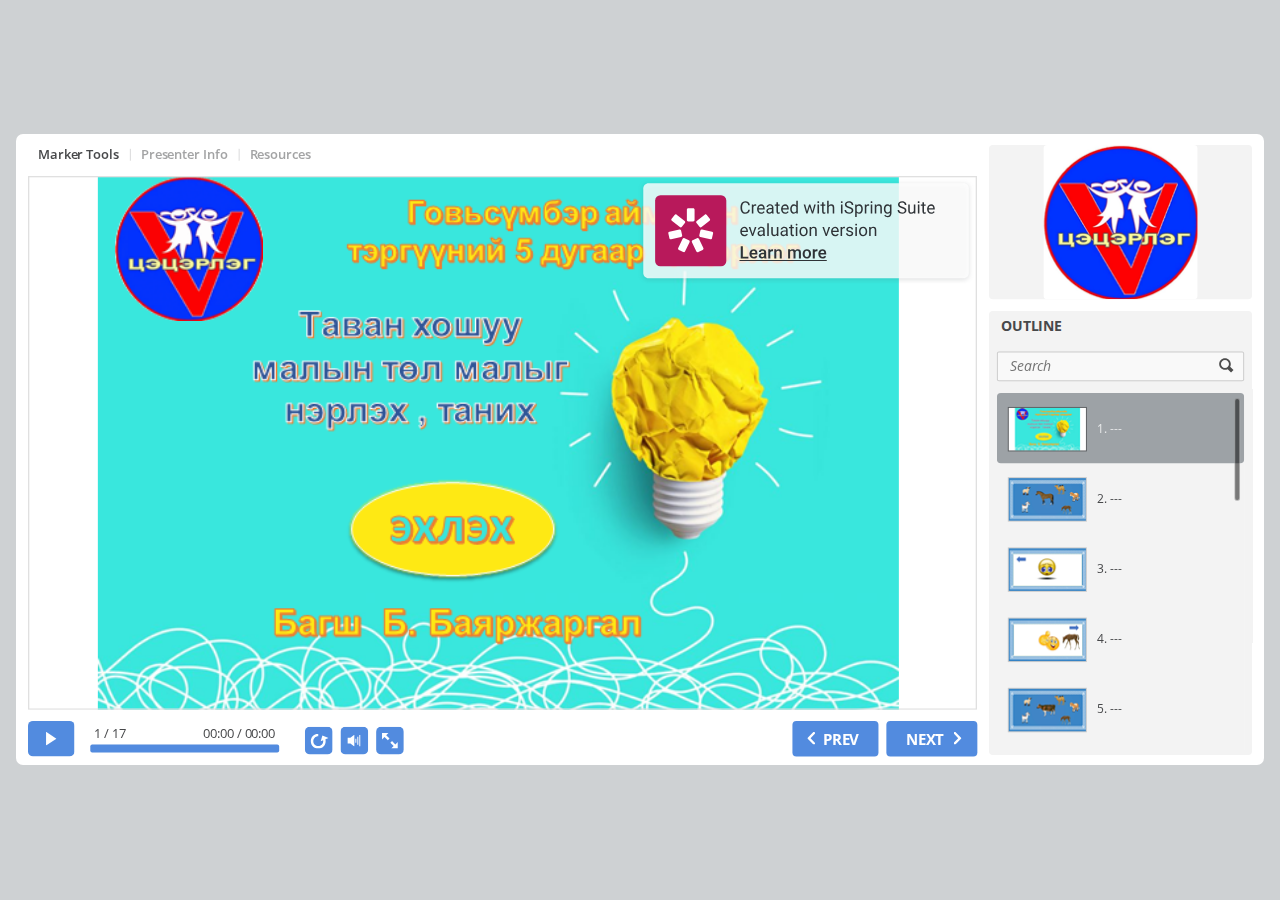
<file: index.html>
<!DOCTYPE html>
<!-- Created with iSpring --><!-- 1022 529 --><!--version 10.0.5.15030 --><!--type html --><!--mainFolder ./ -->
<html style=background-color:#ced1d3;>
<head>
    <meta http-equiv="Content-Type" content="text/html;charset=utf-8"/><meta name="viewport" content="width=device-width,initial-scale=1,minimum-scale=1,maximum-scale=1,user-scalable=no"/><meta name="format-detection" content="telephone=no"/><meta name="apple-mobile-web-app-capable" content="yes"/><meta name="apple-mobile-web-app-status-bar-style" content="black"/><meta http-equiv="X-UA-Compatible" content="IE=edge"/><meta name="msapplication-tap-highlight" content="no"/><title>Байжаа 5 төл мал</title><link rel="apple-touch-icon-precomposed" href="data/apple-touch-icon.png"/><link rel="shortcut icon" type="image/ico" href="data/favicon.ico"/><style>body {background-color:#ced1d3;}#spr0_1fcde95 {display:none;}</style>
    
    
    <style>
		#playerView {
			position:absolute;
			-webkit-tap-highlight-color:rgba(0,0,0,0);
			-webkit-user-select:none;
			-moz-user-select:none;
			-webkit-touch-callout:none;
			-webkit-user-drag:none;
		}
		#playerView * {
			position:absolute;
		}
		#preloader {
			width: 50px;
			height: 50px;
			position: absolute;
			top: 0;
			left: 0;
			bottom: 0;
			right: 0;
			margin: auto;
			border-radius: 10px;
			background-color: rgba(0, 0, 0, 0.5);
		}

		#preloader::after {
			content: '';
			position: absolute;
			background: url([data-uri]);
			background-size: cover;
			top: 0;
			left: 0;
			bottom: 0;
			right: 0;
			animation: preloader_spin 1s infinite linear;
			-webkit-animation: preloader_spin 1s infinite linear;
		}

		@keyframes preloader_spin { 0% {transform: rotate(0deg);} 100% {transform: rotate(360deg);} }
		@-webkit-keyframes preloader_spin { 0% {-webkit-transform: rotate(0deg);} 100% {-webkit-transform: rotate(360deg);}}
    </style>
</head>
<body>
	<div id="preloader"></div>
	<script src="data/browsersupport.js?ABECA103"></script>
	<script src="data/player.js?ABECA103"></script>
    <div id="content"></div>
    <div id="spr0_1fcde95"><audio id="snd0_1fcde95" preload="none"><source src="data/sound1.mp3" type="audio/mpeg"/></audio><audio id="snd1_1fcde95" preload="none"><source src="data/sound2.mp3" type="audio/mpeg"/></audio><audio id="snd2_1fcde95" preload="none"><source src="data/sound3.mp3" type="audio/mpeg"/></audio><audio id="snd3_1fcde95" preload="none"><source src="data/sound4.mp3" type="audio/mpeg"/></audio><audio id="snd4_1fcde95" preload="none"><source src="data/sound5.mp3" type="audio/mpeg"/></audio><audio id="snd5_1fcde95" preload="none"><source src="data/sound6.mp3" type="audio/mpeg"/></audio></div>
    <script>
		(function(startup){
			function start(savedPresentationState)
			{
				var presInfo = "eNrkveuOpkeSHnYrhV4MIAGsYp4P47WArq+7twUUIcFj1Q8uF0STXU3S28MmupvkLBYD2FpIEGAbhuA78D//kqw1BBnS6hpI+YYcz/Pk4f2KTc7JCxieWSyr43tPmZGZkRGREfH89YMvHvz8wV/7nnO7jo8uH14/fnyZHj6sly0+qpfXPbb62MVS8/WvH7z34K3d/N2//u7ffvd/fffv7b//9iJffP/P/+///bv/ePHdfzL6P9otn/4W93z74Oc1uPcefP7g58lle8Ye+fTV67tffPX6Y19y9b04u+2rbx78PDhvN36NVn7x5s3XX7y9+9i7K3eVP/bZRfdf2W2nBz//6wcv8R/c9fzZ22cfvf/y1Wevrr768jN9zOfCj9nfX/OHB5+/ffvVzz96/6P38Y83/Ne333579eLZp3efvHr1l1efvvrlR+//7JH7WY/47/Vj/jf87JH/WTvxv/5nj8LPHj7h7yf+1/P3R/yvu+RPjv/th5v0unb4/dElnwjHp+et+sL6zqPjw5dZ30h8JB7e7uZ/R0PsTzm8vfzgS9fzF7zi0jsXeqwltVZt6D96fwz8x5+8fPblXz4wDt6B2V/iP3+J/xj59vXXd+89ePbg53/OCw+++soeekPSbomBY/zi2cs3d/yZ//r1X/z6Pd395Zuzu9NP3/3V+d3xN7z77fFu/xvu/uqn70Y3980vzhtSeLM48cM3vzy/Of/0zd8cb24/3eY372rGj9999452/PjdL87u7r/h7k/O7q4/ffc3X5/d/Rt6+c3z493J/fTdb8/aXd27uW23P/jl2QzGPH/z4Nf2+1f4/dn8/eX9WfDeg9eYLlgNz3Dni/nWX8/v4lXWiH8M+RofP8rXxZXLh9lfX6ZHwV0+9E/y5WOfqjtd+5Ae+l+rxUOAvXn5xfM7f/XfYWw/vf/rpxzy//Zc5L39/Jef+C3zapN8jdag56v11g/33u7Wr+zp7//n7//Fd/8R//3o9Udffve/fvefv/t33/9P3/8P/+XfmLz+P+z3//6Cwvw/ffe33/0H+/t3Fx+9/v6f4/fv/va//Bu76+/ws0n57/7P7//G7jGRb498/y/tjn/Ju+zd3/0t3/2/2cV/Z///dxf2yf/8/b/6/m++/5uxK3z/P+LX4z5hv/ztxXd/N1/x/b+4eM9uwNPf/YfRVuwyf/v9v7r47l9fXYD4/n+xe/89vs92YKu541jYYNqm4Ty7nq5q6jVlH1rKNdRwd+n9r//iPfCSQ/7nfzGmhQby+XjY6X9pPC1xp0n0Bf9l48dXvPn82Vd3b8ZPv+A7MExvXn395XPsa89A2D8/9i8+fX7X84P39A2f63tzKqI9t2rKX40/f6m/L/Tn21f6wPlEq49j8Y96vuzxUbCNPGRMtHh5CqeHOeYn+fpJeMdEC++caOHHJ1r4HSfa/yeG4fdj6XX0+cnpUTEeXtfL9OQ6X7ZrrOJSYu21p8ePr9/B0vhOlsYfZ2n842FpKv1xehLCpUvFZmmK7tLUzHKZHz8urT3xqbeH72BpeidL04+zNP2+LI1XOcZu//O9dR+xLu0m99OsfPdD2gn++sHX/NS7b/tKu857Dz7Z97/h/dYi/2sy9wH2P6oo9vef8uIvplDxD7iZzfEiG/78wZuvXmeImLvy4u7BX7x3GPN3N8z9v9CA304I+i0E/UEIviYb2FCbg99gcjbNTO97cD30ycAgQTn28d9rDj4p/WFxT8JlfOJPNgef+Mvrx4/6ZWv90bV7HB+m/q45mN85B/OPz8H8x7OsW2vXj05P0uWj9DBdpsexXfZ+8pePXXP50elR6628g6XlnSwtP87S8sfD0livfQ3G0tPj5C5TrMlmaXt0efLp+tGTllNM9R0sre9kaf1xltbfl6W+XLVajSXNtepzC7+NpHz3Qz8QSO+47Q+VlOGnJeXd82d/z5Iy/G6SMmxJGX53SQkGpv4Hi8pSrq9j8+WytP7kMoVQLx+emrvsT3q67u2xf+zbOyZhe+ckbD8+Cdsfz7p+dJ3Sw5yjScn2+DL5h+3yobPd53Eo7Ul5VFzr7xKV/Z0s7T/O0v7Hw9Li/MNTfhwvbaqadp5Tv+xm8FyWnqp/Ygw/hXfNUu/ebWS7n7Cy3e8tLa+6K1ymzRZq87+dtHznQz+Ulj+87Q+VlvEnpeWLWsLfs7SMv5u0jFtaxt9DWhoD/3C9sscefXHh8iEt8OT75UMzES8fXj+5fpQfh+sfcfX8iK/np5w9/o9ncZ/66VF6nPxlf/TYuNptcT/07vHldXuS4rXrT/zjd/k1/LsdG/4nPBv+j8i1kWt+8sg/apf14aNraJePLq8dNvaTf2zzuDx8mOO7uPpu34b/CeeG/729G+WqukapFr3LqfTfRmS++6EfSKZ33PaHisz00yLTRNLfs8hMv5vITFtkpt9dZBoD0x8sMau7jk8em8TM+brbxv3QhOXD63YZbIGX8jC0h8m9axa+2x3kf8If5NMfz9r27UnOD8PpMsZH/jI1W+D9iTG59+vHj677w8dPrt8pMd/t4PA/4eHwf0QujvikuPLw0emyNjiD2/X15bW3f5Xq/OnJ9Sm305N3cfXdPg7/E04O/3t7OdJVT6H33mKvLZjh/NtIzHc/9APB9I7b/lCJmX9KYj532be/Z4mZfzeJmbfEzL+7xDQGtj/cIm/50aNTOcXLnny+TE/Co8tWXL2Mjx/GfqqlPs6nd03Dd/uF/E84hnz9//Hi/gvOmb8mP/70zTefXfzqly+/fPNff7TDQxAU8m28evX6s4/eD9YW49g3n3304OLbL56//dxuDLkY9fndF599/tbI5oz65ou7b69f/cpId+Eu7I4L/vzii5cv7bcvX31599GDf/TRl3/62cWnL7/46vKrZ3zT169f/oM/efHJ3bP2POWP87P66ccpPcsft7vn/uNnz1+8eFGfl3b37JN/OJ+2F769ez0fff7pp580X/rH7oXLH6dP0qcff9Lai49dcmaOdJfv2rPxKL548dwe/CBdtFO6yFe1u1bWX/v1Ij0NqZ5C6lc2d+2XkP26jn+32xpO+EdNuMNfzFurXU/V/jxtp/lAxTvnjfavcNs+3Bz59vMv3t4N8vLVV88+/eLtX4F5V81+/Oh9tPj13advL8BRH+23v5r/mKOQ03EQSL3G3Wl/5E+um+/5er2RPOAXX3/98s5uuPvm7stXz5/bDRyVH/xKfsV25c34uIjhqofan4Ju6WnyV8Z6z7/Z1VMKV6nGddtFwt/oQScTm5vG/TnfhnTlakin+XuIV8nm/MV8T4gX49X2z/W18fHRplOsVzkU3HFh/3S1rtdMUl+5HV/FAy4FthJLE7elHvxq9b3OfvhBjFcm8rve12+MjK5kkimlm5iv7LUXEeOMy0a2XkD7GuPJ6G675IU9Vpq9xEhn88VIV0oEnXwp+Fqx5tyEfhVNXlyEanK0wXlz1VIKoFOo7cLoEHwmbX3kbYW39+bjjf2t1fM253O/CdaaEO0zNq1ySKAR30S62UTPV97ZyBhvYvXxAnStCXTvmP1XpfjKAbQ5fGM/m1AiJ2wN9JP9HkojC0sMGfe17hPoXPDVM86Rk6l2mwgR77vFnxRNnhtrPBZLGjwhhwPobK0mb1rk9RpivlGrL1K5Sjl6W63WpxxB5w7WxKtejCdGh+YC6BaarUDrjZl+t/gbgvHGhgCttunmeiq3+FtOAX1IHjPPLMOIp4MZSRfJXXWPgZlvc1e1OfIkuWg86lcuuwyeuIBONLtf0yondMLkRNDiYGeMbqn4W/xtrt6c8+ZDrLncIZWM18mmlZHok1Feky56rA/[base64]/RybyVms6mhCxOjSbbjQiew4PnxdwlRt/cZ40jD/rau+5VPGpEh8LOdCFrkYNR5kIQbEZMtYzbcar3hjv/dStaq1pkNOp1xt/[base64]/1rUvaCqEuaOCzPbauaPe4907dKaDMkMFpVmDq/fc623OnxrXeMMGZm/sF0ZH47aRZpzEi2ar1Tp4EWyKxphPRvvmMuhWrL0tYCZHsM/bZGm2O5rgGeSpmXisOc2r1cQRN0ubUtGGpGL5de6l3TSTk9G2tLW3lt4uqm3RkMHWVh9sfSzaNh6bo7fB9t5gTFy/m3Qtgc916jPOmF/5neDteW8iJ5sBbnQOJiuMNuPB43o3s+PCNwh3tjOT8pB61gmbz+3CU4GwLtvEjymDLiYO0edUTc8d9MlYkjAl1nXbFm3eejQqkzQRkvB6u81jAFIwdYeNCeB/rbbMjDT5li7WeNlXQ8tP7fGSCsYh2/LEbb2bNG1RotnohI+YRpatZ0aa4sY2FWf7hX20dluERnvXSdssa7sPotFnm5Z5XwcPSHaoVMagkpy+1qs/VWj2mBUOCmQhQ5toajmLtgHLsdxiAFPjgOt3bLImQCtkhDXLBrwkmxj4jjPe2IQIyWsoqNrZ7IzWPTTT9k1MKB9te1zTTzS6bZM67uumYRSbiJhwlVzomFdQ3iBpMFKtcP7ZCCUwNdv8RXNaMMNEvJ9L5+kYmg8/aNbMiudM1JjifGpgS2N3TfTYaHTsPiSTDaWRDtvuoE+tQZHN+zomWm6gbZchnaPtGsY1H2zW16fNVqPpOLfGX2/qwdMGWdZvcKNvnCs9ZOsPppwJD6wD0wsu7EO2xHnd5j3bZe1rk0a7YwO79vWcq65jxq9+Gm370+3o74cfdNvHmj0wln03Nuc4yYtuErcXLvtmih1oLkej7W8/dRtFKvIZCoNdt+ZihQTIUhu1RUNzKPE2cO7n0/[base64]/GNdc/VVOcuA27YUHDdFlO8+HpTXNcEOptenG6T9710zrdW0qLRu1Sq14KKHDqfMhdYMjaCey1gftrfyJmArYy8z+Sl8YLLrZsi8rTTIxeX0AI9diFOsyT9CNPMdh3QprON1ZsaJ4bvakxMDZ0xYdJ2Y8878+EHNnA2I9HbE//pvHZb+wZoSqAC2yWJdlpJppTwfkoOhPXwuk1mSJ7BR4jtltYyNelb/dqdjUw+UZj2aLK/m/SoJE19srsrTBhNmWrvNDpGT03BrLR+pF3X/aJt6kDGG21TZliFZlR06NokbYgKGlMo+mFqgk3YyDAFjOuYCuwKrHvRT9HV3BJGxQwxdT036gCt8X7wP4A2Fd6TDlpxEdIA7+uaI64OVhUt0A43Cmgf/aRP1h6T9fu60bHA3QKOg1sdLhS+zwx9j/6YuBgrvJO7pp5yzpnuc6Bti4rFPzX2pOrDafzFfab4JbDNTHVOpwiF0GiqSB7mUcdnXG1Z6oEtUAyiE50qZGfDVKcUMxEb0A0zl4JEOLls82tLNfQ6uLVDiEs9HK5bs7xe56ClONgOvN+YXE6g8+Bihz5hdE0aBUxy0hpVa1W/[base64]/MqxBF5Fg3kUQaphukZWbbM90fw5bhdadNsVHB3zRYc2CZKR7lyFLedztYPVlqY+AhruNqnrdFuYyhC5DObzXIFPArbanUgryD/7IsLQj0MH6oBS36nha0fh9aEGj0fmxPIOGkm1oQvhpcWmoQaNp/Qw1iK2NcahDo7OJSg9BH57cOCdq2hy0xPMyfw+UoMS81CGSJWw3yPmFXXHoQaLiWph606Ht6EFpdybQOhWPpQaA75M3Qg9D6qCGlHsQhWVoQ2u5bWFoOx6+UpQWhL9Sn13WTbjEsLQh0C0sJYl/dVoJARy14KEEg4fubShD6FnpYShCuV1+XEsS3b+P5fHJpsg3GUwniwLS49Ap0tUyrIgaxQkYKlSAOtEQzNhRwjrr/0ILIWUjLoQWhdcHVpQWxs3VPMyOdti1qQWh8DXlpQZwWsS4tCLRL7dDas96ge7Z4qQBnh2k7SEwu7CtGarM1+xBPy/W4eYHAHdKmW2Dgqvq+ZmWDE+swaaEKHWdtX9tcxbQN9AFw2kbnbz28N0899vpcuCVheVQbU/zlBAkloh3wOHDFRyxNfKaXPaLwMLQtLkYj51Xrg9fG5zhZRx+LTnMmC6A613oxGQTLufqLA/vs6u1gI9haoFpz00rBnxYNL4QbX+2UQi5CbbJGwXTEZypnjW0nUYYEtmXQrW0L29OtsQxwMGBsYuNyh8tHm5zpDYuxWq/06NQgxlXO1ajZhddIWXM+6yuay6BPakU9XB+t9DhJKLsXHj7n0+qkLW8cDSwm2Jyt7kCLSca1aKuiT83gxsd4pdmj/SDC+kk3uAsbP+YDjoUi7nSYCVoWqdv8gEOl8RYb59KK/QSvcdxvo7LveWvQQVMwBdVo7Pjh8FUTZbndnLcNbcU0UiOM663sfYtXbik8IvZgKAvR1JzTJo3Txi48CAlkFkA2TQU0VHZw2ewM3h7pEJOTKBbuQNPhBRoe1ukQw3c5g9f1inPJw/[base64]/SyXG7gHPLQ666t4cEjaXtDcPnBrlw+ZhdNP9ZnpV0rR4TJ+S/ZIq+n87NrOTaEo3TG8cCciwzJ1DaxO4SRbm0nm3H87GwMY0mYeSfDhLSm1LxgRd5yAZcQgk+5Him6ee3KZxjszbcW6JjzsoocaaYW5WGGiLVfAvaefDGVZvc0vU9dvBSuNths7dKY6yKW/tMB66JHlk11o7CKRNa83jWUysKRJyot25REbGYVHfIgXnLjlukcMD1+2jB9382eXe4uFxnJsfBJ7RIRy+Dpl8bN2iR+sXrVU/[base64]/xtI/5NP7itla92tAz35riaFPR4Y6pIrYq0WaNIF2N7FPapzOrz+P0BjxJvezrRuMoF8/DLwoOIhgFvYhQU42OmedjgVoZBrixPaWETY+VezrQmcdCeF5GHwUyXj+0sw7DBvNHrrmYeDvO1yijMgwcND90ue6cj+yuk1/fQUsnO8rw62OvLYHdxXz0MEUKzLIo9c1kHegmS9nBZY9RQJAMjEhTxjRoilepNY5Bq3TU2KCVI12yT6dFmw7soMTifa0uzwy/LxdVysmz/V27ayfbC4yetvY7664vezckN/ZuCGZFbaUOMwq8lYJdCzaLPByABZEglasjOXlcyEye31NhN3s+cHE1nQRE7CZGcmxwbs3ls+ho2uZTvh4Khv7yvrnmndxEMYwpgYAUKK+mBGiM5wEDRWKHH3Mr/rPT0zAoiH5Nh+talngeDkeOuZxhERo7WCo7IVVsyVhBWecdHmetk07Y4v3pQJuIilphXQeNnNF4PU62EE9VKt+v45ZYNEJ0qiLKx6szB4FoErI6xhgtK2rSCNCo2EegOmRZ/h1SBMZ13Y6FAu9xl20HN0exlRm2p6jwrHjNkILD/+3mKoj72EfwvmSY6FM/ug06nDVpk2wKxL3fFpya5hv+lXpjf7B8CkLadFoOTRifiwd9pmAqlK3voLFHDxA7I3UJW706K885hBF5EbcjfvLKtJ8Aqb95mWMKt9vownv79gAMMuD0PfErQac2HhFWaFXr1GQQysNWwi9PExCytWCzDlsRKlXe4akoFbjlyuF6kXcGmjLnxOCyxwYg/ykcULit6UQ6Y1Oer5kuI3xGhypj5Ecz1nV477RutIE0bsaYOTC32UsuO5ejeh27zlT6xTmHMC1hBIZ1Dg06uH0ODXo4aXjQ7Gu6GsfyPIgGzZFf1yMCP9dBNGhotPsg2lf4/8OeY5UxgDf8G9I6iQY9Tld4Eo0vnenMaEkJe46hpf1w2TpS0jqIXh29fxDtEQoC1QRNMwlZ+qFpvCR1s8KLnbbCtmkpdHg2HixQo4vUT+mDFdL4YMFWnJm1rWTUelRKTqARVXO8Dqfrfh6+gHp4P0MADt+vOAA8tG/Ro/2Llko3n58q33z/VAnn96fKONs3VcrZ/qlyzv6t66P/6/nBn/X+wb/1/cXf0b4z/tuAIKgmTQXjhqQCD3CMdPII7JATmhZgw26wz9p9w3HRwSJr6SpsiWXXMe/btshAR39mkyEsJx9sMtJh2mQIg4pt22SIDPFp22SIHJEGA5sMcSWpb1GCiKDat6hBWEo/2GzNk5vTJmMwTtk2WfM61po2WYNxlbZN1rCVxqNNhriZcJj65C64jPO0sEXqpOGbpc/DhlXGX6POa4p4yTrytG3IyFpkFUNNRzSJPzLZRFWMexC60641rzMeI+9tpuP4Lc1t6AY0nQSz0T3A/L6l89SYJhKbIKM6QMMmsUYwsstzwgUoTzZfO1hrV6GWQw/vOn4IOO6EBYIIHWxhok/oC8Mx1nV7beT1LMusUkFHyHkrYgXDJUxBV9gUtmZ+vjWaZihMEkBn02BvdD938GaSk88zQAif4bqxhQKqIl4TrYuhTfoEmkfj8zoCXyDkYJPA9YUAmsKvm3obyHm0GiGNGCFymkIREe1t09BPUwOHoxn+fK7ohN+Wgrjm4vbiYIBXaN8a/nmxag5Do4G5NedOYYjRaU4tbGtNDOLMM4UJB7znExMzteqwYypYk0a8I+PSqvaLjKDVTgb6oaLTTY3WDXVSa2qcgk11E6FNfgeKcYLkgxsbk1XPM+p4sQx+ak+/nI2fnqvDtIEA4HtSOixtKPf5sPQRani83nQEOh3V6IeClOiobpLry1E92TAd1eds+vCDgPN7mUIy3XuX7JimO+IDQtmmO4I85C6S6c7wg7RNd6O540/TfdMy3Qc9TXdEK8jQlOmOIA9Xt+mOM+/up+neuTzXrojGx7oCJ08B0Sw+Ha579GKZ7gHBBzVN0x1k1qZC0x10z32a7sFBJenLdAedXV6mO2jEFU/bfdLTeMfrEIM4/i7jHXTgFJHxjla2lpbxzlaHtox39iosY333ehrviMmobRvviDSRz1jGO8N2tu0OlsrlINsdI1z6tt0HvWz3Tct2ZxhCXbY73i6HoGx3RDnItyPbnXEHy3RH47P2Kpru6FzUOZ3TARvV5WW6g1k0pYfpDrr5vEx3MN3LEHOKtosSdcN056DlvEx3DlLxy3Q/[base64]/mJNNzB2cAlv69muSQKTkcS6axjimQ8OIFmKwqcWY3XnYKNbc8Pg2bXnduHdIHBJAkZf6aht9OgOWSO4aoF+TGHIag6Cl1DZEO+HS3sE1WXceJKHuS4T1znd71DHDrUR9xiVtrNPXYZ/zx8/bSugkecQD88zku0rnANxt+0Tg40rRfSbVtXfFff1hXo7Ld1BZruyrkPGA1tbe0TjDHJh+sRMX6H5yNjD/b7JUT29zGfju1b9Gj/omm9rOeHdbPeP6yf9f1hHa32DetptX9YV6t/h+vZp8Pzgz/r/YN/6/uLv6N9Z/zHgBQcq//glDFgq8xpnZiN+9Yp43xunjIG4xiyCOYpI+ihFfGYMfAQqK1jRtBJJ4U8fcTGHVZwGMhW4r7arpw8JSM6vsmI28eMeAKxDvOYEXSpe70igKIttxla38q+WBCJsk4ZQY/4OZ4yBg//jl+njKCrIpp5ynigz04Zg2dq34GnvG+dMg4e2iDAympLfw7YQvOWJtSw4goOC4yw7Cs6LGA/Hx5FRIeBjjGu6LBF34sOW7+P6DDQFBcK2wE5jh4ZHQa6t7iiw9AMBh2O6DDQIwiB0WHoRWg7SD4w0GHZfOizdCLZhCFIB9vXI/KZZ3RYoHrfVnQY6O7jig4LTAza0WGLvhcdFqTcnPg37OgwMjns6LBALaet6LCgYN0VHxZo/e/4L3Qnj+gWOPNA93K4jHXvV3hYYPRNX/FhoHkwPOLD0D0fV3wYyJh3kHxg4OmODyN39DnGh+F1ZZtn5/NL823wnjFR6MxwsTHiKig0a8WHBf1jxYdxqDU1eN6AEF/5ChgfRt5K02N8GIey7dQe0jmsiYaJ2Xd8GHmjMETGh3FmKDyb8WFofQv10Nqz3nz4AbOwGnMksZwqVLE6SSQOORzJpKjlVLEaC2kuJ/jHGpKCg5YT/GFdiZ5cTot2Wk7JaTnN35G8iOUEn6JXciN6WSmfMnIfuZyQeBa7EuWxnIwuCJuOVcsJzUTsD2JWsJyQeBbNPkKMCpYT8p2grCNGhQk51oyuRHwl7Hgku9Z9PcAKJo31hKyvmng71xOS94qaw/XUsG7Q3K71NGnrLdcT0mSxnpCnh6Qz/IWWnbzWE9K3YP0yWKWyO0jrA1OxnCpiuGw7QNECLCdkA/rGQeB6od8qhEmjNwHZr/MyDgwaL3M5NVQlKHwbVhP6il03Ba0mZCL28XWbtug7VEgjuZqQIIftxGiupoaIc5P3KWo14e3IYBkT6Hx6cbpNznM1Ge19WzS6DjnKigi2mGamIziNxVSZHdCYFBs5D1pFiYOuxQQa5obRXEwNjY5BecONfQ0wBsY0Y1pb0zTDYqL/[base64]/[base64]/dO3SeWT6B24gxqGFg8y3S3a29umCcQ/pLptmLygow7b1LcG6TuzDtQUO2DLHg6VfqU2gg36hsocGspswGdsXCeya5MNQNvhnkkqkACU17ZhJR1MGwZxJe5y5Jy36KRk9nxm3yMuxFcpCYiY0mdI0xPdDwdKVJsj/c7dblTN88eQq3H/of5058+CbkNCcX72j15h6nEBKO8BmwRlH6NmJTMpP2fklm0HCfTcmMqH2qUUM0M6GihsVH+BR82lyGQnDgcmd2xRTNyFRBVNMUzaCjj0s0g3aqeUTRfKApmhc9RDOfL22JZmbC+CWZmX6jWe6UkeAYyjUlM/qCWh1TMrPveQlmkUsue9rcdcllPN1VBUPphsjegMQachk0BeuQu/g6ayENuUzW1XZ23YeyBPNM15iCmWk8uS/[base64]/olmA80BfOih2AGTeVnCGbQZctlzqmWl1zmitg9O/ZbiSQdI5XlU1oSh8cv/hYThlHYuu92tOE0n0MbGLkOn5LnZqXIdfiUogqg4YAJLqWkkWLk+sjsQDOYrQYDLA1SeSDpcLUxngUPM3IdbauS23ApJT3RVVpHketwKW3lkjk54OCQYMRLKPsqjg0kwRi5Dp9SY2sUuQ6fkiwaRa7DNyR7SZHrm6ZPafMsYbIdeMr7bgevJ09tEHh4jtY/ZcZM2I/oivbG4TtiJSxEi2xa0SSgIavSiDbBq1SXTdEoPBJjZSxFqzBpp5HmyRSjesqkT56ugXx2HZXWjs/THpnvZ4BB3t+HW8Yf2rdptX/TiiaZz+cRbTLfn0c0yvx+HtEqs315RLPM9ucR7TL7N6/P/s/nJ3/m+yf/5vc3f9W+c/5j2LDNcmeCEXWaNLaawA4HCV0cuCPWDc6Qws2kNJuFPOBoo/webo9Xo4pfhVLjVdaNMhmlsTwcR0lOBQ4Hws23iGX+cd4imEnXh8s4BOHLaD+DbpnKtDEHzFWoBNoWMMcRpRCoDCdmMQ4afc2dPgWd6M/fEV/[base64]/[base64]/bAqOr1LeAT5lJC74XCjWRfe39x7Ib7QNbJjNSe6X9dqTpg/[base64]/IBg0alreEDZu+DXz5gdA+hOtMHjOvjVEAZ9/[base64]/N+WMUThSUR/[base64]/H/E5ydaIc8cwyTQwY1PpCHhBdRgjhNjnSpYsXbGFMmPPDCR7ypjH9SniqJMjCEYNSjPvgBF/NgPoRhhiQbWGmgNIDxwGW7XRBQ5zC3iJnp+cWyuTJwxYLHg1XF4xWzn8VnHdDasF/jCHwvV8cpKCtxnpxTypCTBbWiocEL/CxHyS4LsnnUJBaVLfNvmnZ9KBVbVs2P94FNWj6BErmd5fPoGROleVTKCwZuH0OJTO26Hi9qzDueB6lxQ6vL0zJ3J8vrAW2m7fo0fxFy6Sfz0+Tf7x+egTm16fHYLZuehRm66fHYfbucN3pc+P5wZ31/sG99fnF3dG8M+5jOCpNr72yRS+PQ6lTjsjjUBpX2vQ4lMbIluVxKBBffXscSseF7XEokE9xuxwqJM5hU67Q43Ycg21AjGPf15GG07bTobIq4HY6IJ1Mxo6cDhWRP3E7HQb9A6fD/H06HSriiNN2OjDhrWynA9LYdLIlr0MN9NIvrwPaqaNpeR0qwp3T9joYHXdQAbu9nQ7Mk+xbeqEsbNpOB2QGDtcmnQ5ICpXyKqfDHNLpdDgM8ZnTARmFMWynw6Sn06EsgSSnA5IK5aCV06F0eVqm06Gqyt4SMKNTU/6gy/[base64]/[base64]/[base64]/GCu3ISd887qzXwiHp8J4i+AQ2AkYs2naGYBV0jmq0qVYI2GoAzUClvpKONI5gT4tu2o/wfLYVihXMALGgSL+M2LiUEdzS4YqCmwHxWRHn5FzXKLaIUBzE+A4aET/FrAQMSTRL5zRoDkEno3LzVcveJn1n2juHwDZDMsqjEeB5q4wGa3AyUix0fo5l/QeNyCAfdL+uE4tAY2bfBV3gq8BSNv0LvI2tcowLKmL1KDyHjPH0edOF+YkoT15jYPwW/[base64]/WjJI8xY5ju2lCsJcpn6xmHqCqjN85JVD9HOZrVblyxM5lxq1otSHxLvMkvWhkMP1VhPZAds/5IxJSN3G+BSCQ0cb1pE0t4nWEQ+D+ErBZIJo7qDFtc+biHqcQ9hXohsTwII+buZhB6wPOcwRyhaCtySk0C3bRoFUC+nBVpjRmLb3VzMwk4o1JksoxawwGusVOqvgqZLP3G/7VjOSWCBogOXPHZMTYYY6yIX3tsGw4DJB9nSEBpOm1RD+T14yPpjee9Rt8SKy5Mtp1Q7rxe3KiIuirc5rLiYrKycfPlXn7aA7svWNzOw+T0D0qlqCLYKmgWDKgiOhykGQ5w7cuWqIhqfYz5C2Y21lsGZud1lUelaIlWeIsQ12lVFAysQ51mCT7A4SYfTkzvI/[base64]/m1p5xmGuIAEgvqQfvXQfqgy4z/QHCnsM4U/5F5rDX0Pp6TVyn/PPVi8SBOuYrbcK6eBDo34j8Kz1Gp/juFdCDKc08hqHLhMMU666Dv68hI37IsOuZ4L1kXWeRn6f84+A2j9a3qqBibemY2becxO/Q3VA2M8HBOGjKH9TzhTh5bCL+GvIyxZfBrhTtGp0uaBXap3kWGCMDwpupYmnoCMQplkDMLPt6pKYJCZNvQI8EVH8u+Wli8m3XKBpOR2sM6ZozdQJHQsesymGGMIZIyGQezx7i2cjvGGoNfWPVgdX/SUDBxIIz4G22htkMocgXlt3IfAXRoZ9XuT3YjCqNtA2h2a1pALDkc8uE6TB09zs/x7JevV7AULSN+XqWvsdoyN3yWNpn0mruDLoRbu9DzWZZr0/2w06Ay5qD3IyB0qJhsLsLgpxmxJuOwidS9frhe6d/h81HjhGpmVEkHOwF5SFzAqJgXsheRe9jkz9mvUsheH6QKAZ+r3i8VAj7X2reSAB9riVuFYNRHPVxXxfqlRADGLuajEsFAkh63XEBgR8k3vFWyeywsYs0dFl4iGMdal3T/HtZtzKw6s68X7alTiYhKeV1KxFnPVYwYdRfngsDRYNsLAj4wY/R0faBwcmlpuT5YSFnzkq4PFlKuZbk+Fn3P9bF+H64P0DjSnq4PFmwufbk+WOBZcpmuD9BNvg64PtjMVpfrAzR8YtP34WNfmpWY1LW8JhOT0h7X9VHKeA0CHJXajzVI8MfO+VBUHRlIS9P9seh7/g+0K+KcFn/r9n94RpCX5f8A3SRn6P9g++Nyf7Cocep7deNsL8e9+tGdcrjspTcO9wcLN9e+3B+e50DL/cE4HFk1dH+w86VN94dnisN2fzBAB7b1cH/g46ijPmfQ2fzCygPr90qnT7LulU4007S8H+REDmsXlJNyeT9Y7jm05f3wclou7weLUMPzN7wfpEtY3o9ZI3t6P7wAL5f7w8uJO90frFrtzlu7O3MAYvyT8MQ2/foOKEab7Kg2a5YuqyiHkG9x6G2K9tNab8eln3jTR+9/dvjz/O7FG/wV6PfFF/jEbwP5ba8jEvmEzT7DLs8/wC7X6//Zl1+8BQz612/uXv/iq2ef3v2TL//ZG8BNfvrq5avXl198afd89erls7dfvPryUo/g9jf/zZ9dC2H8xd2Tl69ePb94gf8eMb2BzH335uuX+OD1s0//8rPXr77+8vk//uWzz+6efPGr1fcXdyd86YNnb19/8auLL760u3/x6uvXn949fPnV5+jT27/6CvDcv+QNwFx/9vLruzcDcv03/R9mqzt865+8ePHm7u3F88mg+fufPfv6zZsvnn15/fLr1xdv3j5/dPfNF+wzmPcjbf3NDcPGiZCCww9mddmi3j/Y0rdbFmnq0rG51y/vvnx+8ctXz+8IJ//6l89e2tUvvgw/xtPF8bsXL+4+fes/fv761Ve/+PzZ81ff/havXbz/s9fPvvr8i0/Xt975tvWtN58/++ruMJk1TfBv4Kv/UywTTuLfBvJek4og8HvylndN3h9io370/vyeqLmQPnr/zTef/aMH7z349PMHP3/wp0Zc/OqXL7/EUH3+9u1XP//o/Y/e//bbb6++jVevXn/20fvBOcdnzlbQDxvxzRd3316/+tUY8QB3/aFtX7768k69+Uw485AXWGmvX/6DP2nOPcvPevn4EzN8jBXlk4+bbXIfP3eh3BUz6Hq7+4fzafFzPnpnW34qn959HNxd+TgF9/zjZyk8//jOx7v4ojxvz0oYj24JlS7aySQipDs2kfHXfr1IT0Oqp5C6IJ8vULlvXse/2y3qN9g/KvxsgO4Yt6IaESBWy9N2mg8gqmrdaP8Kt+1HkWw5xmCej1NixQPDczrym9Rr3J0OYvTa9uN8fS6Qce3y9dcvMbXvvrn78tXz55BmGIAf/ErW6CicwL491P6UcWTpKfZTbzoe/iKPi8eccd2mvJZIrPOEA/dF4/6cUfbHtM50mr/DfE8zHgMlLnl43VgzLq6vjY+PNp0iXS+4Q7jBdb1mkvrK7fjqiXDCga3MXpnhqQuRna2+11nC0x/g6m8EQ58XLDF0ZCV0ENGZkdBKKCGiM8McEB6BY3NFQfAQdSA6I80F1UcnonNgOcS0EJ0DU9DCQnRG3UPE9g9EZ95W0kJ0RqYA3KUT0ZnlNnBqOhCdUZAJCutAdIZdR/[base64]/g5Ts3CTXSsT5LpwbbxwEEgnF7E6OJkSTENBy/Cs1HUTz4X0+47WOAA9kXshpBvGMvfqW2apuhJ81wSKRCxonEdNaPgnMJ34/AqDXh7Rv4U6b45tRuqxghc4RGd9Q0xGwhMQQmrOKIiA/Hrg7I5D4wj5PoRsJ4A9gz0E+tOYBFTmAkqhD+ti5MZtlISEhU4VUu5ScP/[base64]/RvbAiPmc17bAkI8qgoiYVvIKF3R6toWQBNoYWwL9JYiS3BsCzx7RPO1LTAqHaV4wK3MhV5b5T7gQptOmrT2BWRCeOXRcV9g5kSJa19IlQdqa1/QVAhzRwU5w6exo97j3Y+qR1t3W8DxQitHiEkl0GPGGztCSlDye1SXQu2fiqIPo/4ZawWxNvxAGUB5nbohnRbSuqqZobRP3ViFs/wNkvBQEQiFg6KKWXbTTFBIyLGoFOp39cYySgPr0qNy3aIDbXWW2w2eZZv0u1ewNaJ5qM/QFud3iCxO2L3M+ksZGGooloq4pcpcmqBKeYntzKQ8pB5B7gPrBjbIENYAOtQVZFmdvEGEUNYbU2JdjzzZ8QRvINmiiqTbbR4DkJjzjcYwpKcyphD+U+PVGi/HM/CnApvHOOQkLJiO0pqoY+RYqtPeyhJPPbMwL0uHoE0FWSmsNtsIce/p6BnVZFcfRrXZ5kZ87LwOHqhUIVSqKiwJfq1XjzpGgSUGEVodChnaRFPLWbRnvNKqBrZ+xyZrArRCRnRBrCTU34I/SrAHyNThUFC1A2RFYumo4gUIzPIXa/[base64]/YOabaIRQsCFGZqXYIHItlQ9wu+l4Rw/X7KGKIIC0EaUwEdqeS8LOIIcufl1XDECWfEiunKuMOwSgq2KqMO0QIsdT/qGHIcjSbNwd89lk9KES/wQc6j9jbrGE4iwfNGoaI8vBllTBEESDEm80Shou+V8IQYUdetXVykMXGjDuwOMxC5HVE0gjehxl3qK3T/[base64]/rImG0pJCclRNtDqRF1USDQFYTSB6LImG9CTRCpFDvpu2AMXIIcwkDIgccrmq4PmM6HGq/D3ROsClHg7X/UJAZpYAIqlYPnoU3kGx/cFFFt5BIXWhSavwDmiNKgvvYKdF4Z35cxmFd1D/Xfs6C+8IRY1Fd4BjogXCEmAHsHs2lqgGRaVpUIQ+Djw2pAA4x1xTCB0W3UGUl8AcVHQHM0ZVyFV0Z86orKo7CIlh1R3MFMhUIk0JZYH10KA9Ziovqoe2adVDm3Qe9dBwtKeq66qHBoMpTWwJvN4PjGSVQwOQwAALc5xvh75DahBt/oeQsQiwqvmAWs/7NmTseG5BxjocsG7EWARYlV3LGXSSVFDhHdQdr6taM0gCRwzIWMeSzPsqYj02YixiwVw9Q4x1VeWXJ2IsItD6KuXMrx0Q0BCu1jYCGqK/VJhcdXdcVt3giRjr8kSoVd0dFEvTpqi6O5s+R4x1qPt0ZCnv24ixYqGw1zcWu1Dl64ZvQ80rv9Ug1t6KSwtSCa2ytCCW2MpbC1r0PS1o/T60INCsZD0Q2N2AOBlaEIs/qcKuCg+gMldpSw1iK4XXo8IDKPAkjCUVHgCe/BHmbSO0j0C3cJWOkOlRYl5qECtqxa0GoaSRj2npQaDhWpp60KLv6UGsGRdUm6qmXcqZpbDSLuVMdHsNqSoPYEiWFsS6dO2AuobxK2WjsvnAUnT7OhJPw9KCVHZsKUHsq9tKEOiYVyFnVhereSlB6Buh5IYSxPJiKuGvsgN+4FXO6XOcXJpsg/ED3J71XJdega6WaVXgIBysKLuQMwdaopmVB0bluKkFkbOlLi2IJdVcXVoQO1v3NDNyYMip8oAPgnUaWhCnhXDyVHnAs1jtobVnvVH85UCqJybVIIXDdTFR7qH+NFXcGtr14AWwmIUrh8ITjMYsh20Otn09bHOssX+ctX1tc4p2Gnj0CFF0fqIaY6/[base64]/UpItYKYmugf8iwHCXaoOx73hp00BRMQb1BhNyosT++6lQf56xtaGslZikagbpz5YB0jitCOjwDnD9tUmnOE61+4gxONPuJQzjA7idMYSzcgRaMIUK3Wtgwh/[base64]/QSVTCx1skElcWAi7A0l26Jw1HA2jrJS/gAaibOk1LZkTNB1DpIRh0CyHym+eeqZN6hkQkJA3aCSKU1zU0H9k1UbVJLVj9vcEnX9drASBYQy66LgTgDOt8N46JLk0TnY/OlAa81PsPopEiaY/RQZE+x+ihTmTcQtcnjgun30rCbkzy4T0HE9jnPzg8BD/F44fB0y+di6RY/WL1qrfjw+ZcJ8+5QZ8+tTpozGTYkz2z4l0uzb4brX19bj5M16/eDd+vzi7WjdGe8xGGe41gLxdmWjBebhuplogQiaFhic0AJxhDgwkokWiINGLRChBW5aaIGDnmiByAgQLpLQApFzFvJGCxwlWAZaIAullD2UE/R+jjSiUGM4XBei+EQLZL2mHiZaIAqbwNU/[base64]/X6vLM8PtyUREtkMOp3ZVogaB93ICAE/[base64]/pd40oiKXwvquC4EZn4sHfaZUpkIsfQeNPXqA2BmpSz730Vl5ziGMyIu4HfGTVwF1A/LFgZc5pnC7ja4zGPvTJANO31VyJejUZpdY6dRkVOAFdXKI8ofbKq97OSikCJUq7/BUlEphCfl9vcg7A02Zc2Jwmcil8p+ypBFC53QinVkmZ7xmuozwGR2qjJEfzVjXGwv0M1evjNIwOvHOMLfZSy47BzCGyQR4xfrFOYcwLVkIYJ1Dgw5un0ODHk4aVWOsTCFfB9GgOfLrehQc8jiIZt2jWA8H0SirY6J1z7HKGMAb/g1pnUSzMtNwyDDRuKZznbmmiUI2Kj/hFOlwGdmVaR1Er47eP4hmaRxiWrPsi+nLh6bxktTNc6D504GWQjeB6qfCN4Hspz44ge6nvsgaNRuKEt86KCUseYOomuN1OF338/AF1MP7GQJw+L4An3f7Fj3av2ipdPP5qfLN90+VcH5/qoyzfVOlnO2fKufs37o++r+eH/xZ7x/8W99f/B3tO+M/gL2h0UwF42ZWKBrHSMS6j3JC0wJshJI5YMwHFnNas6clYUSu65j3bVtkoKM/s8kQlpMPNhnpMG0yhEHFtm0yRIb4tG0yRI5Ig4FNhriS1A9o3kFnJgvtOwhfcF33AkkfNhmDccq2yZrXsda0yZpjCcxlkxEwLR5tMsTNhMPUJ3fB5TM89dOi4Zulz0No7NDLqPMOsHYceQrdvhZZxUHY6TziX0zugtWdgwCY+HrYJhiPkfc2Q3SnNLehG9B0EsxGo/[base64]/[base64]/Iy3YkJn8Ky3Sc9jXeCkPt6Gn+X8U4wck4RGe9oZWtpGe9sdWjLeGevwjLWd6+n8Y6YjNq28Y5IE/mMZbwzbGfb7mCpXA6y3TtLa2/bfdDLdt+0bHeGIdRlu+PtcgjKdkeUg3w7st0Zd7BMdzQ+a6+i6Y7ORZ3TOR2wUV1epjuYRVN6mO6gm8/LdAfTvQwxp2i7KFE3THcOWs7LdOcgFb9M9wNN033Rw3Tn+2R4OTeQ5KtCBmi6czAVcEXTHe1PYWO7D9z7IQLBC7fterBKElGWOzir02RZ7lgMsttkuSMiqm/DHQFTfdvtvS6Dm7OraFym3b5p2e14uWaDr9tq741Zyctq71TQttWOJo9zAlrtmHsHMbg6vFDkPXP/93WtyGm1c7iFpEyznewseZntXDsKsaHZvuhhth9omu18XnlqNNv5/rKs9sBwuDjNdraO+W0y2+8JQ0jHM+R6e57VwLXh0ZxgyPce7io/0YDmBmhe2tDcLsslUYQGCDrrmIJogKDZiiI0QNBOwcbEAxTNrgMOcAGFM5gkIeOPeICD5pA5hqsWYhLuIag6Cl1D1Ijjt68LKGKeuJIHOe4T1wVQ7hCHDvURt5iVdnOPXQCMh6+f1hXB530/PM5LtK7uAc2fDjStlwVUP6ybBWQ/rJ8FdD+sI9B0V859wAdqa2ufYIxJPlwH4HY7PB8Ze7DfLyGyvx9Z+323b9Gj/Yum9bKeH9bNev+wftb3h3W02jesp9X+YV2t/h2uZ58Ozw/+rPcP/q3vL/[base64]/te0SHkclhR4cFajltRYcFBeuu+LAQVAV/OuvQnTyiW+DMA93L4XJkOfQZHkYw+95XfBhoHgyP+DB0z8cVHwYy5h0kHxh4uuPDyB19jvFheF3Z5tn5/NJ8G7xnTBQ6M1xsjLgKCs1a8WFB/1jxYRxqTQ2eNyDEV74CxoeRt9L0GB/GoWw7tYd0DmuiYWL2HR9G3igMkfFhnBkKz2Z8GFrfQj209qw3RF4/ILEjA6m5VUQdiUPC1x7oThWrUZA+XE7wjxGhdqA7wR82KsBzOS36HsLT/H1iPMGn6JXciF5Wyqe8QJ6QeBZVRpvLCZWxETY9UZ4qwVziQnlC4lnsfqE8Id8Jyvqs5H2AaFfCjkey60aBQlpXVT4/1hOyvlCsc8I8IXmv9L5wnhrWTc0L52nS93GekKeHpDP8hZY9cZ6QvjWAKrmeKkFkFsxTRQyXSsZzOSEb0A+8aqwX+q3ChnlqiNDfJeIbEZHDQnlqqEqwQZ7QV0IfD5AnZCL28XWbtui7F2IoVxMS5LCdTJCnhojz6BfIU/PKYBkT6Hx6cbpNznM1Ge2PBeFrnwDpXEwz03HCPFVmByyYp4pQ7wPME2gniDoupoZGx7BgnkDDGBjTjGltqsfOxUT/oRD1uJjoQNwoT42BoRtQ715frHM4f+95QbGxwrMrC2EN/[base64]/E0DdlGMJwnbhEStaIAu5jWwkSugfDFtBWo6cK5UloLDG0VBNH1MOexsloYtZsXnnTXseqEk0bvvCDvldQy6QEn3RFh5Zmph78LThpcy/[base64]/[base64]/+ANoPe+7HW04zefQBkauw6ckbC1FrsOnFFUADQdMcCkJOkuR6yOzA81gttrC+2bkOlxK6XC1MZ4FDzNynUXYJbfhUkp6oqu0jiLX4VLayiVzcsDBIcHgUkplX8WxgSQYI9fhU2psjSLX4VOSRaPIdfiGZC8pcn3T9CltngHR+iDFdd/t4PXkKYpGO6KYcoLCAtmP6Ir2xnOg+dOBVjTJBKqfqHcTyH6i4k2g+wmax6SdA6geo3rKBt2jayCfXUeltePztEfm+xlgkPf34Zbxh/ZtWu3ftKJJ5vMT9m6+f8Lize9P2LzZvgmrN9s/Yfdm/+b12f/5/OTPfP/k3/z+5q/ad85/DNsGglexbNELdi8ECd0JuwdnSAkLdo8HHG3D7sH/JatfsHsq67Zh9+A4Sht1D161g4jd8OqjzDvO4g+XcQhSNuYeYhiy35h7QaESC3MPUQqCKhXm3qB/gLk3f5+Ye4hmEIa0MPdCo+NyYe6hIFPbkHthLXxB7qGZWuqC3OOpm9+Qe3Sk5rVy6UfdmHs8gNqaCRgotUfBDHDsxbAx93BcKVeEohnmeE7MvcP4nmHunUPNnxY9MfdYGyFvzD04CKXIC3OPSPd+Y+7BQ6htS8GEs1cTdC/o7GhfR7Bv26B7cKQfMPfCEHYTcw811lPZmHuTXtNW9MLcw/MDzJmYezwJrRtzj752vzH3WEpi+yUOM1FZnKN7+zq63zbqHk99w0bdI/vqRt0b7J2oe+fcRxIcoeg36h5o+TIUdYY6mFJWlHckSMK1MlB8sfe9cFjy/XA5C/F3ou6B7vkMdQ+V3IPfqHugpbQxzw21w8JG3UM9ePmQFHTG0oRtou5FhKTFjaqH+mgpbtQ91Ecrx+sD432g7qFgmSD8FHSGApY5btS9qCiGhboHXklkTdi96FhYYO1A4i7SqwJL4U/vkmdZu7ZcRp6l/Iz9sCo6vUssMH6DhK3hqxg3EjP75t4LhcFeDtZcovt1I7Zj/ixXMPOpalmuYKZz9bBcwaDzcgQP6p4bWL9OJzCospxzzMgSorsS7pGvlZcLGGRW4U/l2yeVWZkuYDQ+CTNV+fZJ57drWm2I9oFr7ng4uIHNYX1ODzCh7jUplW+fw5XQspVun8ckGA7gSd93ADMnrWb2pUhIK90+1ath6SvdHuXtyvYAg4YdOT3AaDx2riWQEqqqbA8wOoMhW9ezrKDpAgZNxXz4gNnZnJYPGDQqbQ0fMHsf/PIBo3tBWKnKuM/+apwKKOPeXn+YNsdJpUk2GC/phAqV4YD4jb7G7QIGLVLp9hjntjzAzPk7eIBJ+7g8wJ5lC+PyAJP2fU2y7BjbND3AoBEcND3AnBVtu4DR2D7cgGrsWWeQ81UZGj5w75U2Io+cQseRJyLAcoWGo86m7F+FjqMEqXDZx/VMPGo2qI+ctrE3hEx5kSPm0pYXuAPpCSypqKYydBzJc5F8Vug4ange5WxmwMVhQRRCsx4uN/VcoeOzo1Wh46PDSDc4g7Q+LRqbgBNifK9y63DECiv5cPNOAzI7dSoBgXFkyGJqVHA8Q+0K8IxUHbcNCHhW8URhyToQvklWgGwyZ6sI4DZU5Vzh7BLJsgDCZBZc4et8HDlYQSdRrUdlyXkB4hZEEzOBJ3EAYs5nNCK1TotG/n5S3hGKslHPgwMN35fUNh19QNLLBUuvJruTDsMCMIh2sOyZYXO8rowcWvZZGTzD4VFcVSJe14Ry9I8haUuiKwMFctGoYecSc+tcGGDwcsS00DRsTcC/OY9cOwRzLMcM2jX2yVaUGQSExo30u/[base64]/6r4LwbUgv+YwK89H5xkIK2GuvFPakIMUmsY2ppgJ93BwmuS/I5nEPNnw60bPoJVT9t/gllP30CE+p++gxK5lRZPoXCkoHb51AyY4uO17sK447nUVrs8PrClMz9+cJaYLt5ix7NX7RM+vn8NPnH66dHYH59egxm66ZHYbZ+ehxm7w7XnT43nh/cWe8f3FufX9wdzTvjPoZjo8BrZYteHodSpxyRx6E0rrTpcSiNkS3L41Agvvr2OJROhJ/lcSiQT3G7HCrh0Q6I5QtefaR7qbbRvo40nLadDpVVAbfTAelkMnbkdKiI/Inb6TDoHzgd5u/[base64]/Xdqk9PlwFzXvF0OZF7fLofB3OlyOOf9SDxsdbsckCgX8nY5VOCdLo8DwoviQWdC4ep2UHWbEnTWdUStSMcaeW5Kozu6HFhSOW2XQ+3zfIcRuP1qBJbI5YDCzsVvlwPiWOQlwJaHcKZetksB4U6hbJcDoqxSPlyH6euXy6ESHHm7HJhkmLfLAUmGul0uB/AqHz0OlZhbe/8Rcz/8AH1KmdiH1RqFmtm2tQeA7FUuonyLKvDZLo1bb8etBF8/gLGfmMjlFtpdK6ryOdHuGjzytS20u8Y01rLQ7lrSceBEu1v0PbS79ftAu2vYtnxYaHctsXD2QrtDmE0QXivR7hp8S6FMtDs2U+B3RLtDtI5QKQh21xA/GzYiIDDaq9vY2Ij/cXkjgTIfTWCyBLtrPBJdWHd9gBwPqDuEyLi4kO4meQ/oDij0Zo+jaaaDbKA7lrZ2fgHdAdwe0QAT6A5tRzD1RLpDZl2MG+cSmXWxLqA7dCVtGk0PBDccSHcoaY30mYl0hxrSOEgcSHdI58I4T6Q79DwLkp7DgvO0A9JdY+2GspDumCO3QejP5xbnGtIeFtQdcuaS26CWjTVP/[base64]/bpOLAK/wIs7UZ8XCit4G1vlGBdUxCLMu8CQG0pQLFqA2ihPXmNg/Bb+Cos51800tD+N8uR1o12DiVkCBiAHHMQuAaR4Lxx4RYFtI9wLESJCNh7xT+4Aoo7wp7KFGXhWNrBnZzVgAWNDOnHLiEKdMXUBaVWoIY+WocoW8hu9lmRuKr/MRE3iymjfSLb5nObvsDlhfyCZC6CtmHZB1bETRgpzugdP0HitD1so5/D1jN9C0cQDvH1zmTKreS0XB/[base64]/2pGCv7V4ci5b3hYRIwd5igb0g/wsg4ZvgfsbRcWHC29luhn8huj96zf4ANh6zdaPejG78mJiqCvLrhaOlFROfn4uTJvH82BvXdsbudhErpHxRK0sN+pWDKgiOhyhIfP8K2LlmhIqv0MeQvmdhZbxmandZVHpWhJljjLUNd0QIdHHeqwUddR6rkfUNeRbBf1ugRvDcL/4pRLah9l2WHkyDEVmoWLbbEOdCXrbYF4BnEIyIfYIIi9yEcgYESI5LZZxxiTerjeWMuHRduKggdgYU/Rx2CCASScR0VUZC9vlHX47PwBhZ3QLYfrdECxfeQzUmcp/Yr1imeiSRuKQ4Y9D0GlOBYgC5D2XrBZpZFTgWi+HMkIaHXRhJVCqJNnkVZuMtLLkdMhRNxs0pvhGVn40bGM8I1QD0M5wjPWWKLHrZxd9xpbhaAh/EKbhenKozaspkqNXcV6CTSWmZMv2kuruREBJeQpQ31qumVXnYrG9iwkX3jWQeu1agaKxMaym4ngHn+Ycp6Slc2i5wwVdwNVdmdTkZz0kF97ymmmIQ5gg8DrIH3QZcZ/ILhTWGeK/8g81poQx8zHk/KfBgZ9l/CpuI1Y5gKdG/EfheeoVP+dQjoQ5bmn0MBWX1Ossw76vo6M9APeuGOO98YjZ5GfDXUdPQ9s0HqASJNuhIa3raPzmB3620K6nzRkDut5wp08thB+DXkZY8vg1wp3jE6XNAvsUr2LDBGA4f3/9HYsym0iyV+h2HLqrspx9H64am8LSdjmgkErkJ1cskUhgSwqCDhAUrypVN3X3Ifdl1x3DzOAJMfObfaiiiWYnu6e6cf0tNA0hY69ARsJulEMBkmzMMcr6k63BvRkG69rjj+capd1zfGHgF22YDeKScaf9tA5ZvTsBh4SWqy69DBDIUP8USY9B1PKuD/o3RWyRuHXKs2PxTUGmPiFMFWqpyUUVgj25MqA1epmD9Ahn6ygeo+mG5/CGJQbID4sUeobjxxudSvtuNVh3YkcffdL6NnDUrQzIvLs6Gu0ti4t+HS0Cb8Wultc96jcmsT6d9nOdcDgcZ+GIWO3xfDjA6FFiEns4mPwomA2V0Ze/puGN6y09ym/Q/3bTE4DVu970CmmE0seUl3ANnvmhaYXn9zDRb4+/ewo5LLc/Rgf0xgy/CyEwJxrf1gGCZhj5YXdMYSgpz76lXZ2Yr0IIrCMXbtbDSLoQZJhu/QL+GBHr6sTKPPdhWFRrbmK4XWoGEdZox7TvxW7bXfp1JmyvcfWVB5EtNlPXkUQURs5O4y4LMRO5+7ij/25QWAODCaapz7w4OTeoCNSH3SQMtNLSn3QQcr9nkh9iOuD1Ie4X6Q+8Bq/0uapDzqwuTcUqQ864Jn5ZUp94PWA5Tow9UFsDvoi9YHXmBPjuY9meygiKzZJQ2ZefBI77GePor04ylgIAROVbD1mQsJ8LNeHHjsdGSst8fSHuD7If1AdevyeFt/7Zf6D6tf3eiL/QeXtmZ+h/Afx3xbpDzrUuDMsrRu/2+u2S+vH4fQqzU0WNxbpDzq4uT8U6Y8mfQ8k0h/0HA7b1VD6gwbfG/D0R5N+4lCmP+gBHdxbF+kPJI7nqHMNqukXWh5OfWnplJPsl5ZO1Uw7IvtBM9FtiVWQJSlF9oOOe24NRPajyZKWIvtBh1Bj5q/IftB1ryWyH/yMbJ79aLKClyL90WRJXJ7+oFOrG3Vuy8FUCjH+1LqCRb9/ohQjKDueNgs7XTpFudXq3uGX3hBo3/T7d0XTNzB9fPNQeeP1yVl9b1Yj/SXVvQEdVsJ+3eR1s2t1yvu1OuUtxgzgn0dBjiXPt5mfWom79M1onmG9ySXWtH8dRACTxCFVvX/NuiB4NrsesWriK/8qjGNPWuHf1zGgCHIk36jWgj9ZlZ7XnR8jpVs3T4PP1WrzSpisXQDLHxOsz70hAKyv7oZbPyvKqz/3QnVtVGiZq1Xm55KHHLYq96/dbZYFbjQKt6mU5d7E3wU0ZoS76D7B7R9iDdSuxtoo9CNP2sSeT2Xi040bQmsQtZ6aPzG7/mrlL/Om46VxYq1dL96/AK2Y5+vUTdbBUtA6iU3QytZu4lc0l6kEfsZi6lO0CdLYl5SyZwpEFd9LRe3VFLXxVCHUj284PXbFrebjm2z38Df5XN7Kl/I6z5PLj28+vtnv9xdBlqRB9JDF4RYFm10s4w2YXPzxTepv4p3/eu/CSDZu+umX5Ocgy7ZA7tXuZ/zdywUecN5oN16tYWx98+7ttO3PwpU6uo2y+7/fG6N1yx/6085Ze/IqcwGmPYB/jfarB7zoD/tNWLnoiAPcFgwbDeBvL1/CYM/ltXw5aJzLuXwJzcNuo9eD5aEBd0IYgB8B5Gf48GWivLe+ghg2bhDBKOC2B7c99/Ec/mcIBWD9Ibw/ypedwddzeSVffvgiRwA1vUI0iM9M/Eiy3ChjE/QBEOQuCDHKGxf7eLWSfzuXFeAEF4cBhCywOHTP5Yl8iec6AOuDPly6RwBeHeABLr+eC9qLZ4k3fzDxc3khX+bp1q9wETzLReuHcxEccbF4no32nzUZp/jJjoQjWf4mWMShd8RY5/8gpex4gp5mqPvnzxTg/iRffpGX+GeKf3wOEvIPG+A2CwPPt4ONHwaRD4zu+MhKMBzh4tFCQBR6LF+u3DCDhoRDpPxDxj/s+Ic9//BZdPu9SuKLvNjmeRyBU4MVO8ovmKcHkj9d0T+geAABLi891b6CIKDSvdsajCaHzbxvZ9SfjIfQCL40caNHPX6ILxZisSL0bXwByBoWyxSm51MNaxhkuZb7mzpetam21NZRcwLLUOYT2uFEaSm9KkToLvyw5KzfGXSU4/YKCjHwA5BdkIHrJ5B+q9/udwAkgVX3YGBjddKctKktgl4Ho+a4WWPuf85rXCWh++inT3aKk23y1DwmafyAgzhs7+Or2h7GrodLBTROhviqNiIDiKAmDNLii0WceoUYGviChgP+v5L6fsG1S5iAUPIDFc6FmmbYRRf6WzWM4lbMbyXiVmlIOWk5OgBco/3UjuMwoyH5mY9hqhatYrh289xdrjdwK0PXsAgFruUxbY4e8Gtk4iNHGY9Vy9JGuuoo84lmOoYymym2ZhqOroxUGICsbL0gliI3TSlGBKL1flNdea/OHGusQl/EYNqONZ9OzZmtgmOS7bUvZcFmy8JqKcikKM6lbJskcQqaB4GYlAOIu1yCqIJFEEJITSHcESXrrWY4QIW4LW5ruma/[base64]/hvNLbiWZzbuuageLmn04AgWTvUJz4xprnsxmIuhCgZpGqI5+6ylT9fbyV1u7Ol/[base64]/zYhvIENVoibrNNYpyrO+dQvdLkwZsWy7s3ZhPhGW3alxM2yPSwXNelWZ47114yxCXoytqs40AmK/[base64]/HMb/[base64]/OqOW7KV/iCrhDpOy2VNy+PAGLqyLYplr2+WDEuZ/99gQs0i5BWWiPe0oOPx/R7FuwAbjC1XC1Yg22MjqgQ1dlYxGriuZa7GprIOofE0a6zKttYtxXXnD0Nu71aJIV21bGN7egUxZTIUqtZ8eAXBqwzZlB4MaVbgzw4LbtIId9lvrZRR067ow7E7BritGg0y3tgyW+ET4AZjOFKpKfYqQS72/zImt1APIiH4fM2NrUUSYT2pjgYCAa/sTcrQdBYpEbkkLYodT7jG8UAxzFYTffC/LT/WaqKnYkGMCzKFpniY7//OvfDIzt/gr7BKNh1xWT2XFvyfbpEJyiS4D5Yg6sDHdFp+8KeE9jrQfBAvM3w+DTmMrYj++VhOX+uF3Ss6TJuv4o4QO7+vr1v7FPGak=";
				PresentationPlayer.start(presInfo, "content", "playerView", onPlayerInit, savedPresentationState);
				function onPlayerInit(player)
				{
					(function(player){
	(function(player)
{
	function findConnector(win)
	{
		var retries = 0;
		while (!win.ispringPresentationConnector && win.parent && win.parent != win)
		{
			++retries;
			if (retries > 7)
			{
				return null;
			}

			win = win.parent;
		}
		return win.ispringPresentationConnector;
	}

	function getConnector()
	{
		var api = findConnector(window);
		if (!api && window.opener && (typeof(window.opener) != "undefined"))
		{
			api = findConnector(window.opener);
		}
		return api;
	}

	var connector = getConnector();
	if (connector)
	{
		connector.register(player);
	}
})(player);

})(player);

					var preloader = document.getElementById("preloader");
					preloader.parentNode.removeChild(preloader);
				}
			}

			if (startup)
				startup(start);
			else
				start();
		})();
    </script>
</body>
</html>
</file>
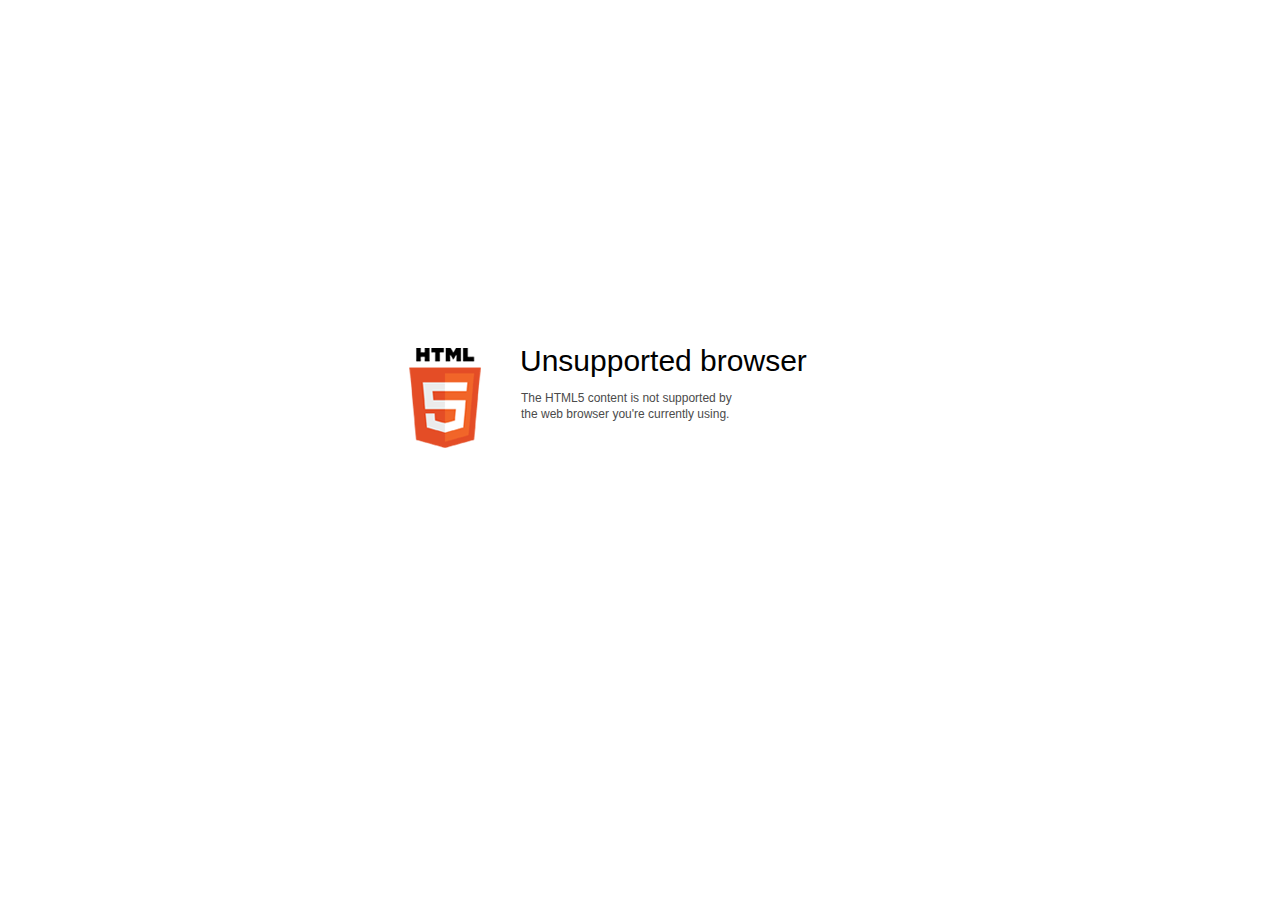
<file: data/html5-unsupported.html>
﻿<html>
<head>
    <meta http-equiv="Content-Type" content="text/html;charset=utf-8"/>
    <meta name="viewport" content="width=device-width,initial-scale=1,maximum-scale=1">
    <meta name="format-detection" content="telephone=no">
    <meta name="apple-mobile-web-app-capable" content="yes">
    <meta name="apple-mobile-web-app-status-bar-style" content="black">
    <meta http-equiv="X-UA-Compatible" content="IE=edge">
    <meta name="msapplication-tap-highlight" content="no" />
    <title>Update your Web browser</title>
    <style>
        body {
            background: #fff;
        }

        .container {
            background: url(html5.png) no-repeat;
            position: absolute;
            width: 405px;
            height: 100px;

            top: 50%;
            margin-top: -102px;
            left: 50%;
            margin-left: -231px;
        }

        .title {
            left: 111px;
            width: 290px;
            height: 20px;
            font-family: Arial;
            font-size: 30px;
            color: #000;
            position: absolute;
            line-height: 28px;
            top: -1px;
        }
        
        .message {
            font-family: Arial;
            font-size: 12px;
            color: #4b4b4b;
            line-height: 16px;
            padding-top: 15px;
            padding-left: 1px;
        }
    </style>
</head>
<body>
<div class="container" id="container">
    <div class="title">Unsupported browser
        <div class="message">The HTML5 content is not supported by<br>the web browser you're currently using.</div>
    </div>
</div>
</div>
</body>
</html>
</file>
